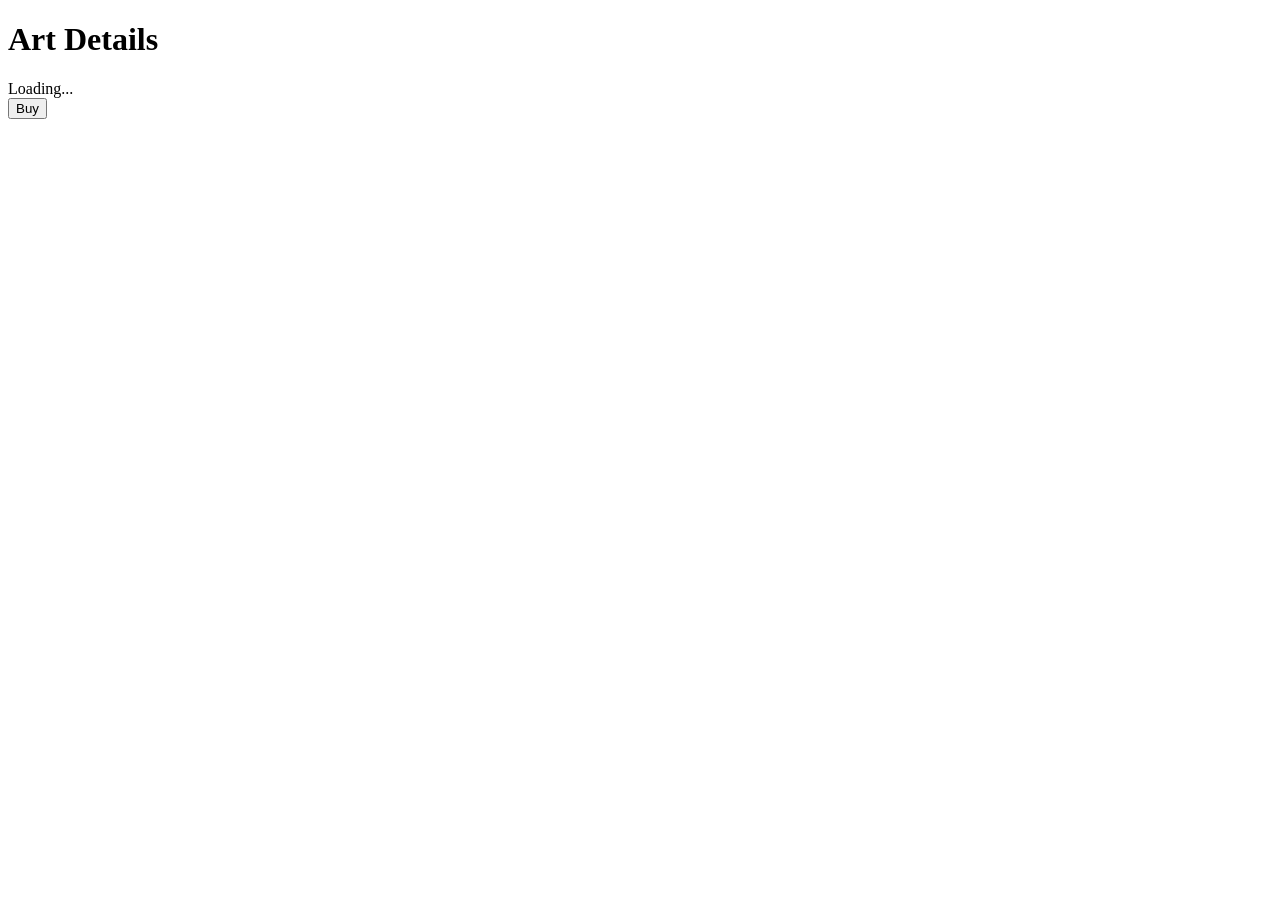
<file: src/main/resources/static/art_details.html>
<!doctype html>
<html>
<head>
<meta charset="utf-8">
<title>Art Details</title>
</head>
<body>

<h1>Art Details</h1>
<div id="box">Loading...</div>
<!--
<script>
const id = new URLSearchParams(location.search).get("id");

async function load() {
  const a = await fetch('/api/arts/' + id).then(r => r.json());
  const artist = await fetch('/api/artist/' + a.artistId).then(r => r.json());
  
  document.getElementById('box').innerHTML = `
    <img src="/images/${a.imagepath}" width="300">
    <h2>${a.artname}</h2>
    <p>Price: ₹${a.price}</p>

    <h3>Artist Details</h3>
    <p>
      Name: ${artist.artistName}<br>
      Email: ${artist.artistemail}<br>
      Phone: ${artist.artistphone}
    </p>

    <button onclick="buy()">Buy</button>
  `;
}

function buy(){
  location.href = `/payment.html?artid=${id}`;
}

load();
</script> -->

<button onclick="buy()">Buy</button>

<script>
const id = new URLSearchParams(location.search).get("id");

async function buy() {
  const payload = {
    artid: id,
    customerId: 2
  };


async function load() {
  const a = await fetch('/api/arts/' + id).then(r => r.json());
  const artist = await fetch('/api/artist/' + a.artistId).then(r => r.json());
  
  document.getElementById('box').innerHTML = `
    <img src="/images/${a.imagepath}" width="300">
    <h2>${a.artname}</h2>
    <p>Price: ₹${a.price}</p>

    <h3>Artist Details</h3>
    <p>
      Name: ${artist.artistName}<br>
      Email: ${artist.artistemail}<br>
      Phone: ${artist.artistphone}
    </p>
  `;
  }

  const res = await fetch('/api/orders/place', {
    method: 'POST',
    headers: { 'Content-Type': 'application/json' },
    body: JSON.stringify(payload)
  });

  const order = await res.json();
  location.href = `/payment.html?artid=${id}`;

}

load();
</script> 
<!--
<script>
const id = new URLSearchParams(location.search).get("id");

async function load() {
  const a = await fetch(`/api/arts/${id}`).then(r => r.json());
  const artist = await fetch(`/api/artist/${a.artistId}`).then(r => r.json());

  document.getElementById("box").innerHTML = `
    <img src="/images/${a.imagepath}" width="300">
    <h2>${a.artname}</h2>
    <p>Price: ₹${a.price}</p>

    <h3>Artist Details</h3>
    <p>
      Name: ${artist.artistName}<br>
      Email: ${artist.artistemail}<br>
      Phone: ${artist.artistphone}
    </p>

    <button onclick="placeOrder(${a.artid})">Buy</button>
  `;
}

async function placeOrder(artid) {
  const res = await fetch(`/api/orders/place?artid=${artid}`, {
    method: "POST"
  });

  const order = await res.json();
  location.href = `/payment.html?orderid=${order.orderid}`;
}

load();
</script>
-->

</body>
</html>
</file>
